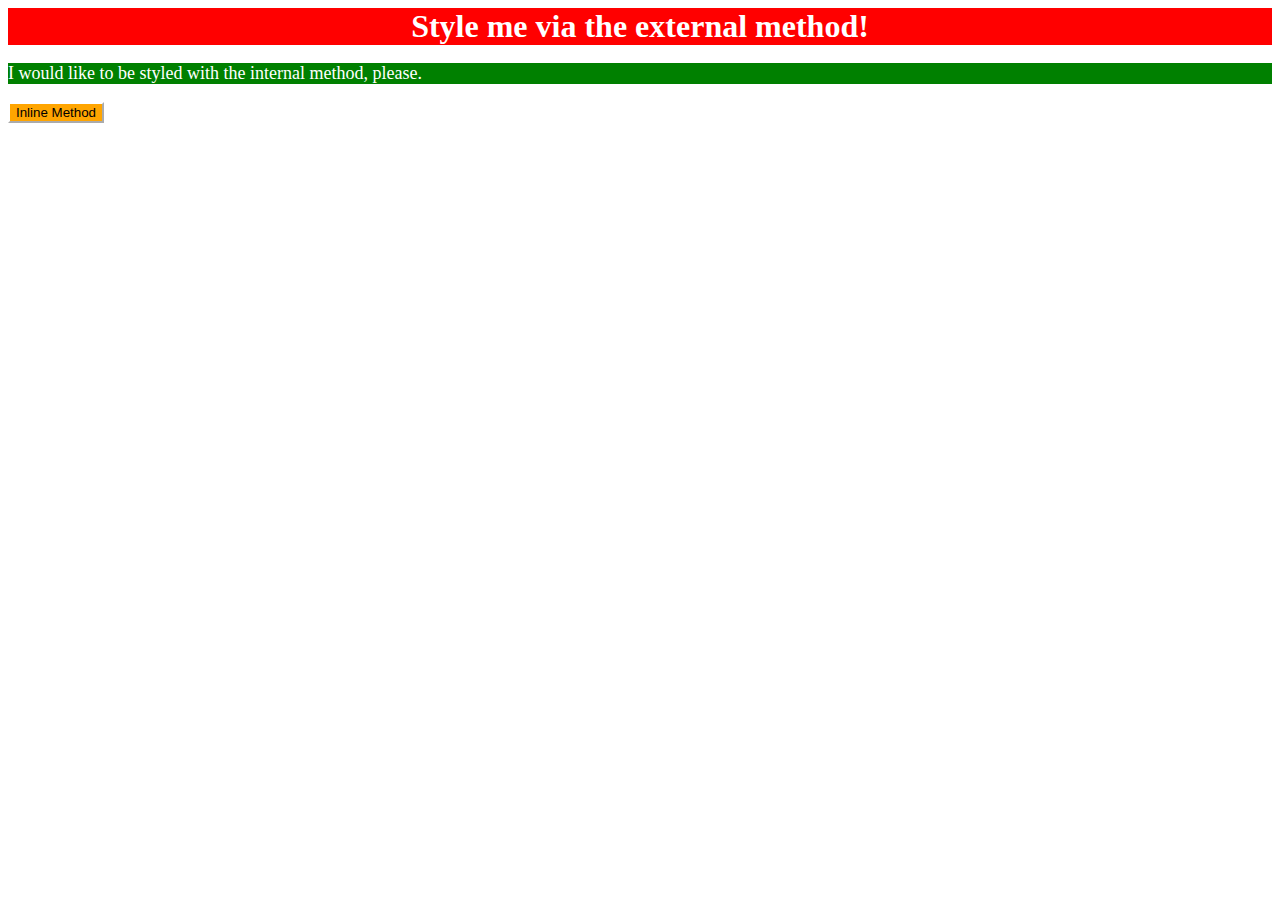
<file: foundations/intro-to-css/01-css-methods/index.html>
<!DOCTYPE html>
<html lang="en">
  <style>
    p {
      color: white;
      background-color: green;
      font-size: 18px;
    }
  </style>
  <head>
    <link rel="stylesheet" href="styles.css">
    <meta charset="UTF-8">
    <meta http-equiv="X-UA-Compatible" content="IE=edge">
    <meta name="viewport" content="width=device-width, initial-scale=1.0">
    <title>Methods for Adding CSS</title>
  </head>
  <body>
    <div>Style me via the external method!</div>
    <p>I would like to be styled with the internal method, please.</p>
    <button style="background: orange;border-color: white;">Inline Method</button>
  </body>
</html>
</file>
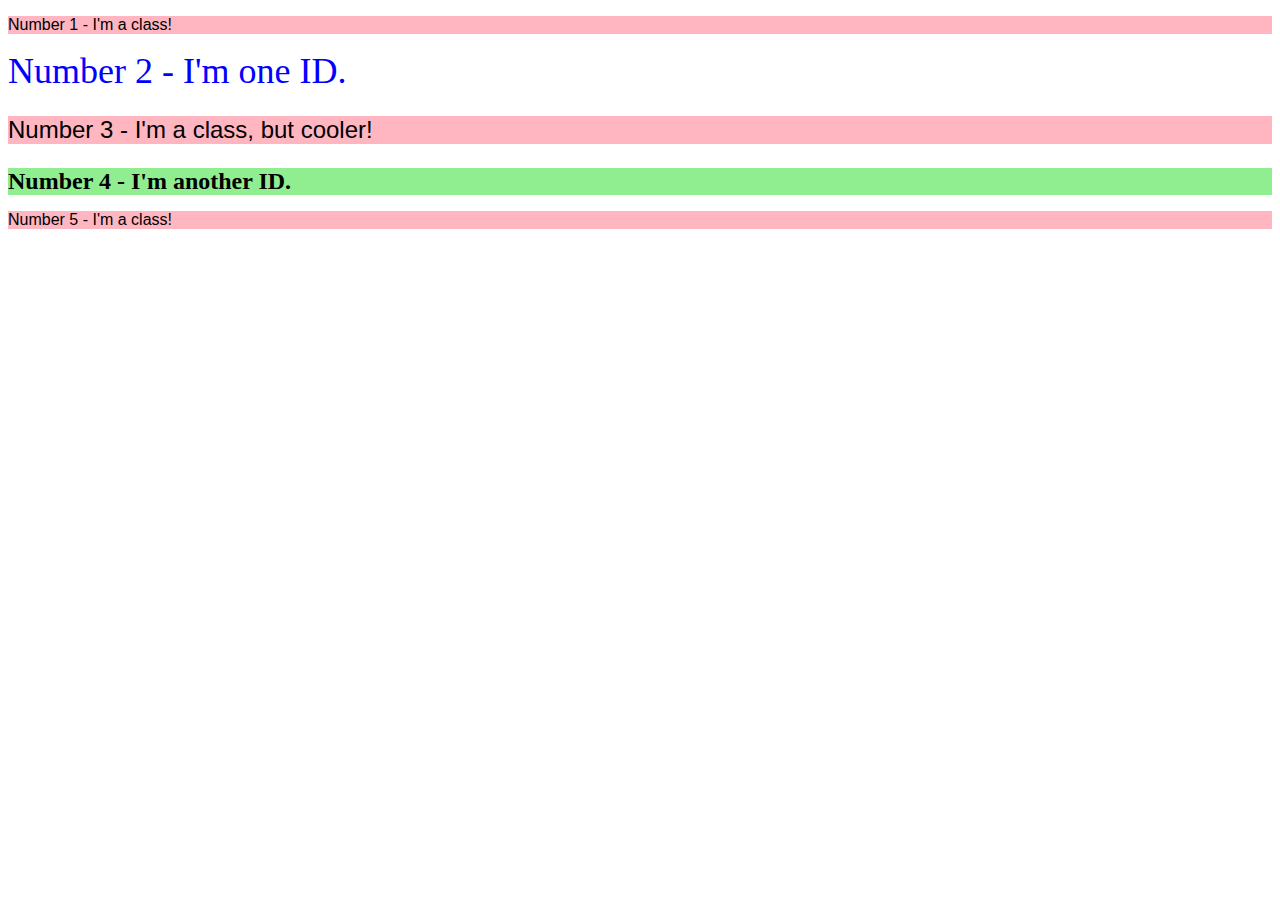
<file: foundations/intro-to-css/02-class-id-selectors/index.html>
<!DOCTYPE html>
<html lang="en">
  <head>
    <meta charset="UTF-8">
    <meta http-equiv="X-UA-Compatible" content="IE=edge">
    <meta name="viewport" content="width=device-width, initial-scale=1.0">
    <title>Class and ID Selectors</title>
    <link rel="stylesheet" href="style.css">
  </head>
  <body>
    <p class="a">Number 1 - I'm a class!</p>
    <div id="c">Number 2 - I'm one ID.</div>
    <p class="a b" >Number 3 - I'm a class, but cooler!</p>
    <div id="d">Number 4 - I'm another ID.</div>
    <p class="a">Number 5 - I'm a class!</p>
  </body>
</html>
</file>
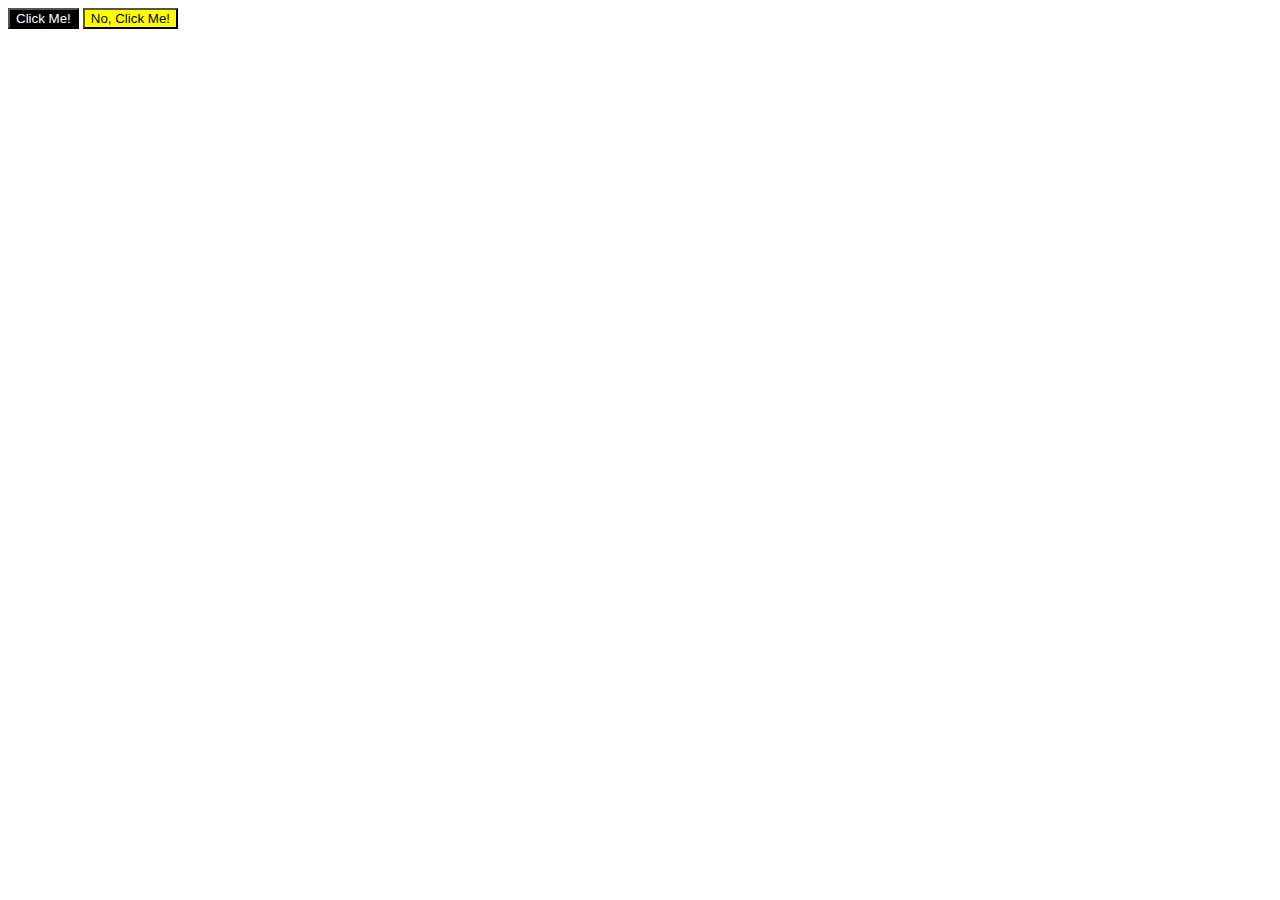
<file: foundations/intro-to-css/03-grouping-selectors/index.html>
<!DOCTYPE html>
<html lang="en">
  <head>
    <meta charset="UTF-8">
    <meta http-equiv="X-UA-Compatible" content="IE=edge">
    <meta name="viewport" content="width=device-width, initial-scale=1.0">
    <title>Grouping Selectors</title>
    <link rel="stylesheet" href="style.css">
  </head>
  <body>
    <button class="font" id="first">Click Me!</button>
    <button class="font" id="second">No, Click Me!</button>
  </body>
</html>
</file>
<file: foundations/intro-to-css/01-css-methods/styles.css>
div {
    color: white;
    background: red;
    font-size: 32px;
    text-align: center;
    font-weight: bold;
}
</file>
<file: foundations/intro-to-css/02-class-id-selectors/style.css>
.a {
    font-family: Verdana, Geneva, Tahoma, sans-serif;
    background-color: lightpink;
}
.a.b {
    font-size: 24px;
}
#c {
    color: blue;
    font-size: 36px;
}
#d {
    background-color: lightgreen;
    font-size: 24px;
    font-weight: bold;
}
</file>
<file: foundations/intro-to-css/03-grouping-selectors/style.css>
.font {
    size: 28px;
    font-family: Helvetica, "Times New Roman", sans-serif;
}
#first {
    color: white;
    background-color: black;
}
#second {
    background-color: yellow;
}
</file>
